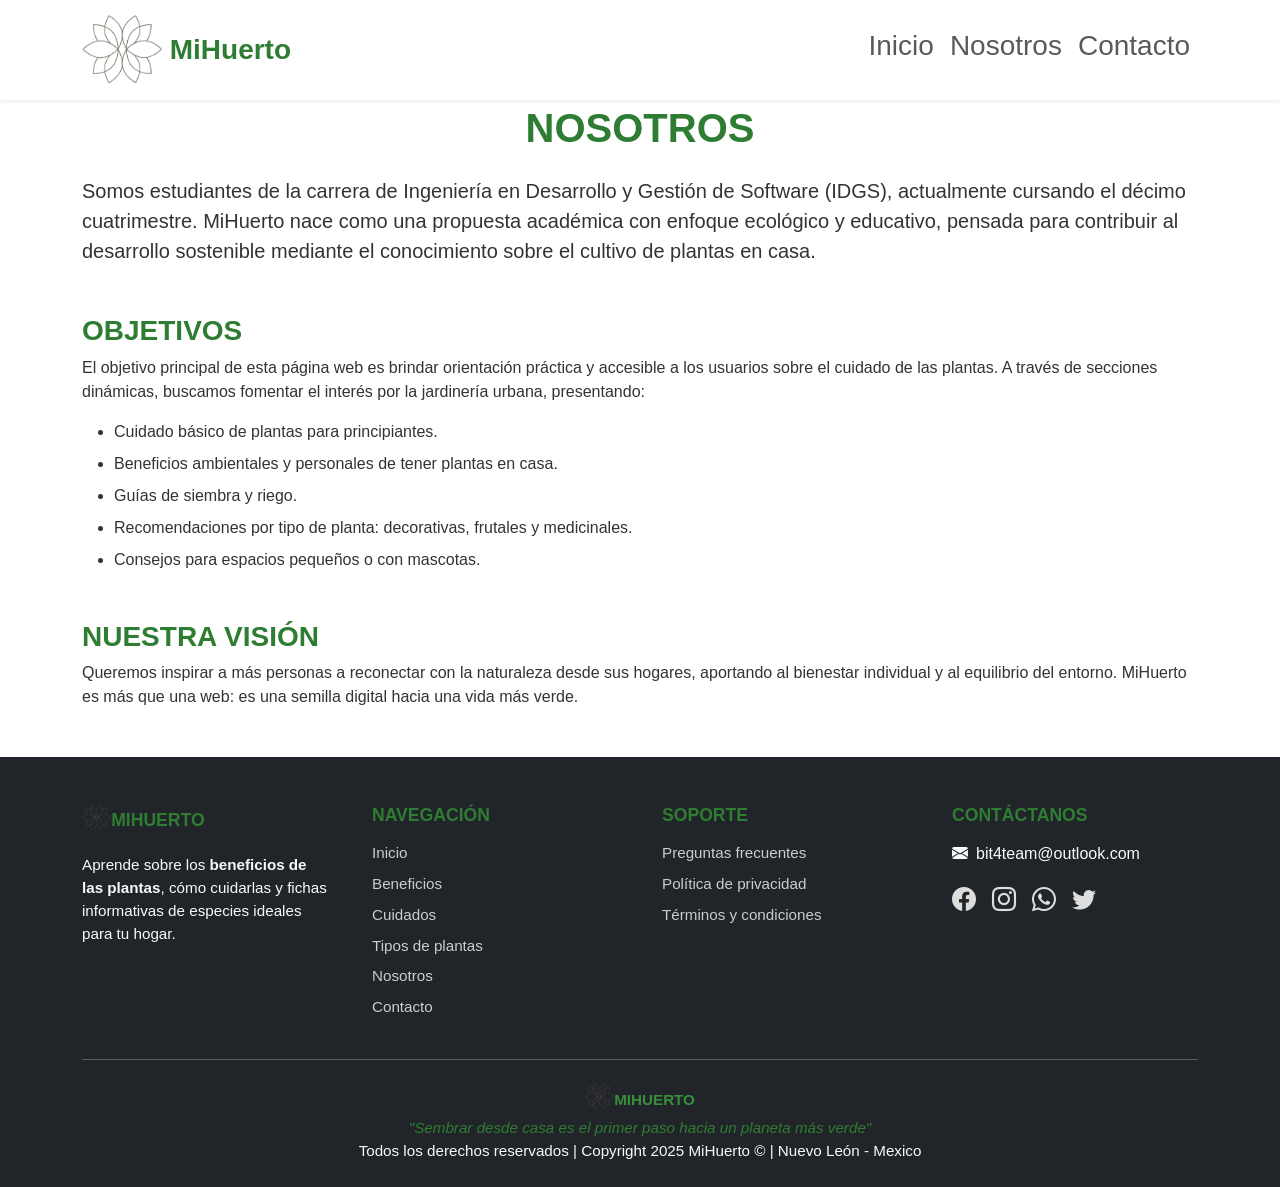
<file: nosotros.html>
<!DOCTYPE html>
<html lang="es">
<head>
  <meta charset="UTF-8">
  <meta name="viewport" content="width=device-width, initial-scale=1.0">
  <title>Nosotros - MiHuerto</title>
  <!-- Bootstrap CSS -->
  <link href="https://cdn.jsdelivr.net/npm/bootstrap@5.3.3/dist/css/bootstrap.min.css" rel="stylesheet">
  <!-- Bootstrap Icons -->
  <link href="https://cdn.jsdelivr.net/npm/bootstrap-icons@1.10.5/font/bootstrap-icons.css" rel="stylesheet">
  <!-- Estilos personalizados -->
  <link rel="stylesheet" href="nosotros.css">

</head>
<body>
  <!-- Navbar -->
  <nav class="navbar navbar-expand-lg navbar-light bg-white shadow-sm fixed-top">
    <div class="container">
      <a class="navbar-brand text-success fw-bold d-flex align-items-center" href="index.html#home">
        <img src="icons/icons-3.png" alt="Logo MiHuerto" class="me-2 logo-navbar">
        <span class="fs-3">MiHuerto</span>
      </a>
      <button class="navbar-toggler" type="button" data-bs-toggle="collapse" data-bs-target="#navbarNav">
        <span class="navbar-toggler-icon"></span>
      </button>
      <div class="collapse navbar-collapse justify-content-end" id="navbarNav">
        <ul class="navbar-nav">
          <li class="nav-item"><a class="nav-link" href="index.html#home"><span class="fs-3">Inicio</span></a></li>
          <li class="nav-item"><a class="nav-link" href="nosotros.html"><span class="fs-3">Nosotros</span></a></li>
          <li class="nav-item"><a class="nav-link" href="index.html#contact"><span class="fs-3">Contacto</span></a></li>
        </ul>
      </div>
    </div>
  </nav>

  <!-- Sección principal -->
  <section class="pt-4">
    <div class="container">
      <h1 class="mb-4 text-center text-success"><strong>NOSOTROS</strong></h1>
      <p class="fs-5">
        Somos estudiantes de la carrera de Ingeniería en Desarrollo y Gestión de Software (IDGS), actualmente cursando el décimo cuatrimestre. MiHuerto nace como una propuesta académica con enfoque ecológico y educativo, pensada para contribuir al desarrollo sostenible mediante el conocimiento sobre el cultivo de plantas en casa.
      </p>

      <h3 class="mt-5 text-success"><strong>OBJETIVOS</strong></h3>
      <p>
        El objetivo principal de esta página web es brindar orientación práctica y accesible a los usuarios sobre el cuidado de las plantas. A través de secciones dinámicas, buscamos fomentar el interés por la jardinería urbana, presentando:
      </p>
      <ul>
        <li>Cuidado básico de plantas para principiantes.</li>
        <li>Beneficios ambientales y personales de tener plantas en casa.</li>
        <li>Guías de siembra y riego.</li>
        <li>Recomendaciones por tipo de planta: decorativas, frutales y medicinales.</li>
        <li>Consejos para espacios pequeños o con mascotas.</li>
      </ul>

      <h3 class="mt-5 text-success"><strong>NUESTRA VISIÓN</strong></h3>
      <p>
        Queremos inspirar a más personas a reconectar con la naturaleza desde sus hogares, aportando al bienestar individual y al equilibrio del entorno. MiHuerto es más que una web: es una semilla digital hacia una vida más verde.
      </p>
    </div>
  </section>
  
  <!-- Boton para subir-->
  <button id="btnTop" style="display:none; position:fixed; bottom:20px; right:20px; z-index:1000; background-color:#4CAF50; color:white; border:none; padding:10px 15px; border-radius:50%;">
  ↑
  </button>

  <!-- Footer reutilizado -->
  <footer class="footer bg-dark text-light pt-5 pb-4">
    <div class="container">
      <div class="row g-4 text-md-start text-center">
        <div class="col-md-3">
          <h5 class="text-uppercase text-success fw-bold mb-3"><img src="icons/icons-4.png" alt="Logo MiHuerto" class="footer-logo mb-2"><strong>MIHUERTO</strong></h5>
          <p>Aprende sobre los <strong>beneficios de las plantas</strong>, cómo cuidarlas y fichas informativas de especies ideales para tu hogar.</p>
        </div>

        <!--NAVEGACIÓN-->
        <div class="col-md-3">
          <h6 class="text-uppercase text-success fw-bold mb-3"><strong>NAVEGACIÓN</strong></h6>
          <ul class="list-unstyled">
            <li><a href="index.html" class="footer-link">Inicio</a></li>
            <li><a href="index.html#benefits" class="footer-link">Beneficios</a></li>
            <li><a href="index.html#cuidados" class="footer-link">Cuidados</a></li>
            <li><a href="index.html#blog" class="footer-link">Tipos de plantas</a></li>
            <li><a href="nosotros.html" class="footer-link">Nosotros</a></li>
            <li><a href="index.html#contact" class="footer-link">Contacto</a></li>
          </ul>
        </div>

        <!--SOPORTE-->
        <div class="col-md-3">
          <h6 class="text-uppercase text-success fw-bold mb-3"><strong>SOPORTE</strong></h6>
          <ul class="list-unstyled">
            <li><a href="#" class="footer-link">Preguntas frecuentes</a></li>
            <li><a href="#" class="footer-link">Política de privacidad</a></li>
            <li><a href="#" class="footer-link">Términos y condiciones</a></li>
          </ul>
        </div>

        <!--CONTÁCTANOS-->
        <div class="col-md-3 text-md-start text-center">
          <h6 class="text-uppercase text-success fw-bold mb-3"><strong>CONTÁCTANOS</strong></h6>
          <div class="d-flex align-items-center justify-content-md-start justify-content-center mb-2">
            <i class="bi bi-envelope-fill me-2"></i>
            <span>bit4team@outlook.com</span>
          </div>
          <div class="d-flex justify-content-md-start justify-content-center gap-3 mt-3">
            <a href="https://es-la.facebook.com" class="social-icon"><i class="bi bi-facebook"></i></a>
            <a href="https://www.instagram.com" class="social-icon"><i class="bi bi-instagram"></i></a>
            <a href="https://web.whatsapp.com" class="social-icon"><i class="bi bi-whatsapp"></i></a>
            <a href="https://x.com" class="social-icon"><i class="bi bi-twitter"></i></a>
          </div>
        </div>
      </div>

      <!--SLOGAN-->
      <hr class="border-light my-4">
      <div class="text-center">
        <p style="color: #388e3c;"><img src="icons/icons-4.png" alt="Logo MiHuerto" class="footer-logo mb-2"><strong>MIHUERTO</strong></p>
        <p class="fst-italic text-success">"Sembrar desde casa es el primer paso hacia un planeta más verde"</p>
        <p>Todos los derechos reservados | Copyright 2025 MiHuerto © | Nuevo León - Mexico</p>
      </div>
    </div>
  </footer>

  <!-- Bootstrap JS -->
  <script src="https://cdn.jsdelivr.net/npm/bootstrap@5.3.3/dist/js/bootstrap.bundle.min.js"></script>

  <!-- Scripts-->
  <script src="index.js"></script>
  <script src="notificaciones.js"></script>
</body>
</html>
</file>
<file: nosotros.css>
/* Estilos de Nosotros */
body {
  font-family: 'Segoe UI', Tahoma, Geneva, Verdana, sans-serif;
  background-color: #f9f9f9;
  color: #333;
  padding-top: 80px;
}

html {
  scroll-behavior: smooth;
}

h1, h3 {
  font-weight: bold;
}

h1 {
  color: #2e7d32;
}

.text-success {
  color: #2e7d32 !important;
}

ul li {
  margin-bottom: 0.5rem;
}

section {
  background-color: #ffffff;
  padding: 2rem;
  border-radius: 0px;
  box-shadow: 0 4px 10px rgba(0, 0, 0, 0.08);
  margin-bottom: 0rem;
}

.footer {
  background-color: #222;
  color: #ccc;
}

.footer-link {
  color: #ccc;
  text-decoration: none;
}

.footer-link:hover {
  color: #90ee90;
  text-decoration: underline;
}

.social-icon {
  color: #ddd;
  font-size: 1.5rem;
  transition: transform 0.2s ease, color 0.2s;
}

.social-icon:hover {
  transform: scale(1.2);
  color: #4CAF50;
}

footer .row {
  display: flex;
  flex-wrap: wrap;
  justify-content: space-between;
  text-align: left;
  gap: 20px;
}

.footer-logo {
  height: 25px;
  object-fit: contain;
  filter: brightness(1.1);
}

footer .col-md-3 {
  flex: 1 1 200px;
}

footer h5, footer h6 {
  font-size: 1.1rem;
  margin-bottom: 1rem;
}

footer p, footer li, footer a {
  font-size: 0.95rem;
  line-height: 1.5;
}

footer ul {
  padding: 0;
  list-style: none;
}

footer hr {
  border-color: #555;
}

footer .text-center p {
  margin: 0;
}

footer .fst-italic {
  font-style: italic;
}

.logo-navbar {
  height: 70px;
  object-fit: contain;
}

.navbar {
  padding-top: 0px;
  padding-bottom: 0px;
  min-height: 100px;
  background-color: white !important;
}

.offset-navbar {
  margin-top: 100px;
}

@media (max-width: 768px) {
  .logo-navbar {
    height: 60px;
  }
  .navbar {
    padding-top: 10px;
    padding-bottom: 10px;
  }
  .offset-navbar {
    margin-top: 100px;
  }
  .footer-logo {
    height: 60px;
  }
}
</file>
